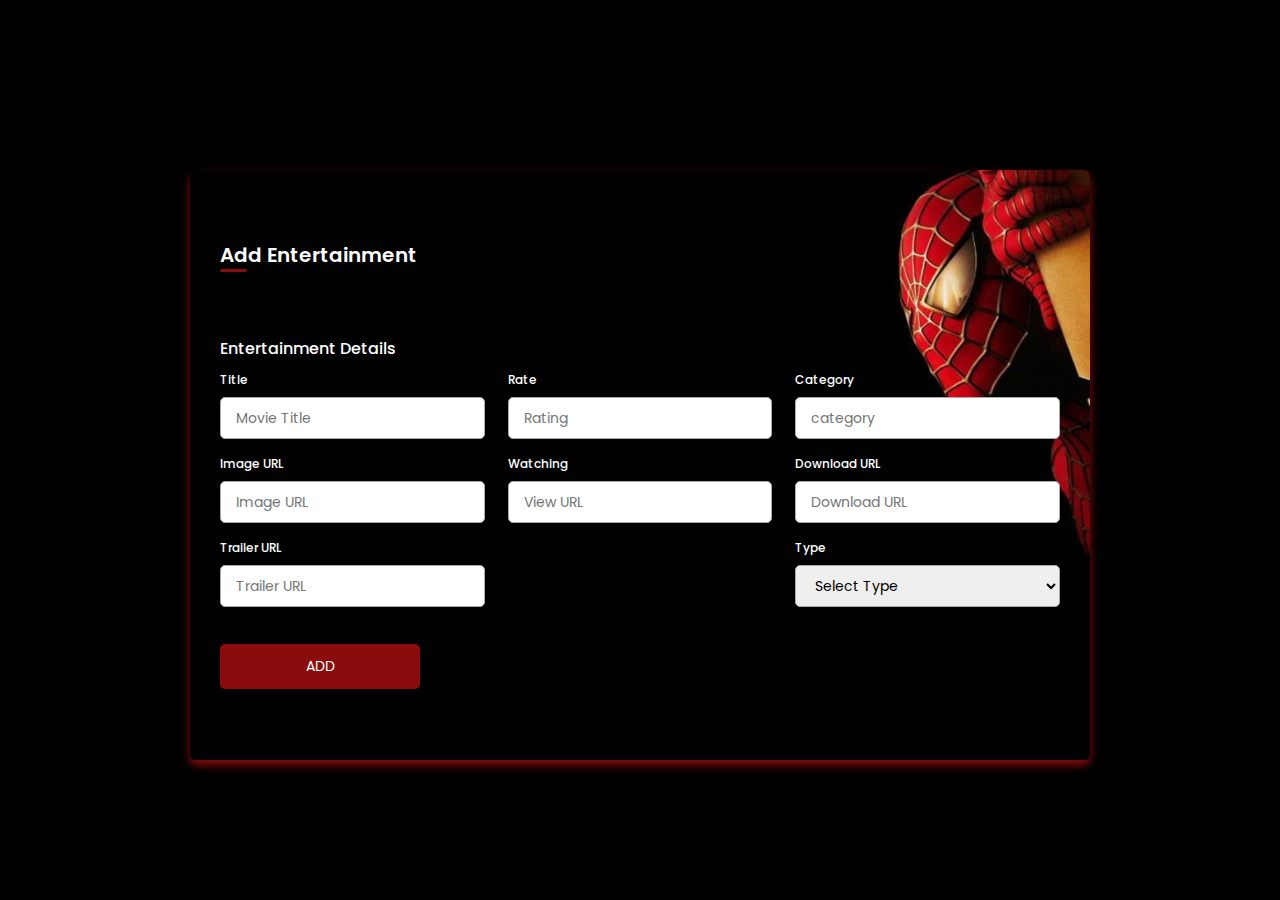
<file: form.html>
<!DOCTYPE html>
<html lang="en">

<head>
    <meta charset="UTF-8">
    <meta http-equiv="X-UA-Compatible" content="IE=edge">
    <meta name="viewport" content="width=device-width, initial-scale=1.0">
    <link rel="stylesheet" href="css/form.css">
    <link rel="stylesheet" href="https://unicons.iconscout.com/release/v4.0.0/css/line.css">
    <title>Responsive Regisration Form </title>
</head>

<body>
    <div class="container">
        <header>Add Entertainment</header>
        <form id="movie-form">
            <div class="form first">
                <div class="details personal">
                    <span class="title">Entertainment Details</span>

                    <div class="fields">
                        <div class="input-field">
                            <label>Title</label>
                            <input type="text" id="movie-name" placeholder="Movie Title" required>
                        </div>

                        <div class="input-field">
                            <label>Rate</label>
                            <input type="text" id="movie-rating" placeholder="Rating" required>
                        </div>

                        <div class="input-field">
                            <label>Category</label>
                            <input type="text" id="movie-category" placeholder="category" required>
                        </div>

                        <div class="input-field">
                            <label>Image URL</label>
                            <input type="text" id="movie-image" placeholder="Image URL" required>
                        </div>
                        <div class="input-field">
                            <label>Watching</label>
                            <input type="text" id="movie-view" placeholder="View URL" required>
                        </div>
                        <div class="input-field">
                            <label>Download URL</label>
                            <input type="text" id="movie-download" placeholder="Download URL" required>
                        </div>

                        <div class="input-field">
                            <label>Trailer URL</label>
                            <input type="text" id="movie-trailer" placeholder="Trailer URL" required>
                        </div>

                        <div class="input-field">
                            <label>Type</label>
                            <select required id="movie-type">
                                <option disabled selected>Select Type</option>
                                <option>Movie</option>
                                <option>Series</option>
                                <option>Carton</option>
                            </select>
                        </div>
                    </div>
                </div>
                <div>
                    <button class="nextBtn" type="submit">
                        <span class="btnText">ADD</span>
                        <i class="uil uil-navigator"></i>
                    </button>
                </div>
            </div>
        </form>
    </div>

    <script src="script/add-movie.js"></script>
</body>

</html>
</file>
<file: css/form.css>
/* ===== Google Font Import - Poppins ===== */
@import url('https://fonts.googleapis.com/css2?family=Poppins:wght@200;300;400;500;600&display=swap');
*{
    margin: 0;
    padding: 0;
    box-sizing: border-box;
    font-family: 'Poppins', sans-serif;
}
body{
    min-height: 100vh;
    display: flex;
    align-items: center;
    justify-content: center;
    background:#000000;
}
.container {
    position: relative;
    max-width: 900px;
    width: 100%;
    border-radius: 6px;
    padding: 30px;
    margin-top: 30px;
    background-image: url(../img/spider.jpg);
    background-position: center;
    background-size: cover; /* Ensures the image covers the entire container */
    background-repeat: no-repeat; /* Prevents repeating */
    box-shadow: 0 5px 10px rgb(138, 12, 12);
}

.container header{
    position: relative;
    font-size: 20px;
    margin-top: 40px;
    font-weight: 600;
    color: #ffffff;
}
.container header::before{
    content: "";
    position: absolute;
    left: 0;
    bottom: -2px;
    height: 3px;
    width: 27px;
    border-radius: 8px;
    background-color: rgb(138, 12, 12);
}
.container form{
    position: relative;
    margin-top: 60px;
    min-height: 400px;
    background-color: U;
    overflow: hidden;
}
.container form .form{
    position: absolute;
    transition: 0.3s ease;
}
.container form .form.second{
    opacity: 0;
    pointer-events: none;
    transform: translateX(100%);
}
form.secActive .form.second{
    opacity: 1;
    pointer-events: auto;
    transform: translateX(0);
}
form.secActive .form.first{
    opacity: 0;
    pointer-events: none;
    transform: translateX(-100%);
}
.container form .title{
    display: block;
    margin-bottom: 8px;
    font-size: 16px;
    font-weight: 500;
    margin: 6px 0;
    color: #fffefe;
}
.container form .fields{
    display: flex;
    align-items: center;
    justify-content: space-between;
    flex-wrap: wrap;
}
form .fields .input-field{
    display: flex;
    width: calc(100% / 3 - 15px);
    flex-direction: column;
    margin: 4px 0;
}
.input-field label{
    font-size: 12px;
    font-weight: 500;
    color: white;
}
.input-field input, select{
    outline: none;
    font-size: 14px;
    font-weight: 400;
    color: #000000;
    border-radius: 5px;
    border: 1px solid #aaa;
    padding: 0 15px;
    height: 42px;
    margin: 8px 0;
}
.container form button, .backBtn{
    display: flex;
    align-items: center;
    justify-content: center;
    height: 45px;
    max-width: 200px;
    width: 100%;
    border: none;
    outline: none;
    color: #fff;
    border-radius: 5px;
    margin: 25px 0;
    background-color:  rgb(138, 12, 12);
    transition: all 0.3s linear;
    cursor: pointer;
}
.container form .btnText{
    font-size: 14px;
    font-weight: 400;
}
form button:hover{
    background-color:rgb(187, 35, 35);
}
form .buttons{
    display: flex;
    align-items: center;
}
/* Add media queries for different screen sizes */
@media (max-width: 1200px) {
    .container {
        max-width: 100%; /* Adjust max width to 100% for larger screens */
    }
}

@media (max-width: 768px) {
    .container {
        max-width: 100%;
        padding: 20px; /* Adjust padding to make it fit better on smaller screens */
    }
}

@media (max-width: 480px) {
    .container {
        max-width: 100%;
        padding: 10px; /* Reduce padding for small screens */
        background-size: contain; /* Contain the image for smaller screens */
    }
}
@media (max-width: 750px) {
    .container form{
        overflow-y: scroll;
    }
    .container form::-webkit-scrollbar{
       display: none;
    }
    form .fields .input-field{
        width: calc(100% / 2 - 15px);
    }
}

@media (max-width: 550px) {
    form .fields .input-field{
        width: 100%;
    }
}
</file>
